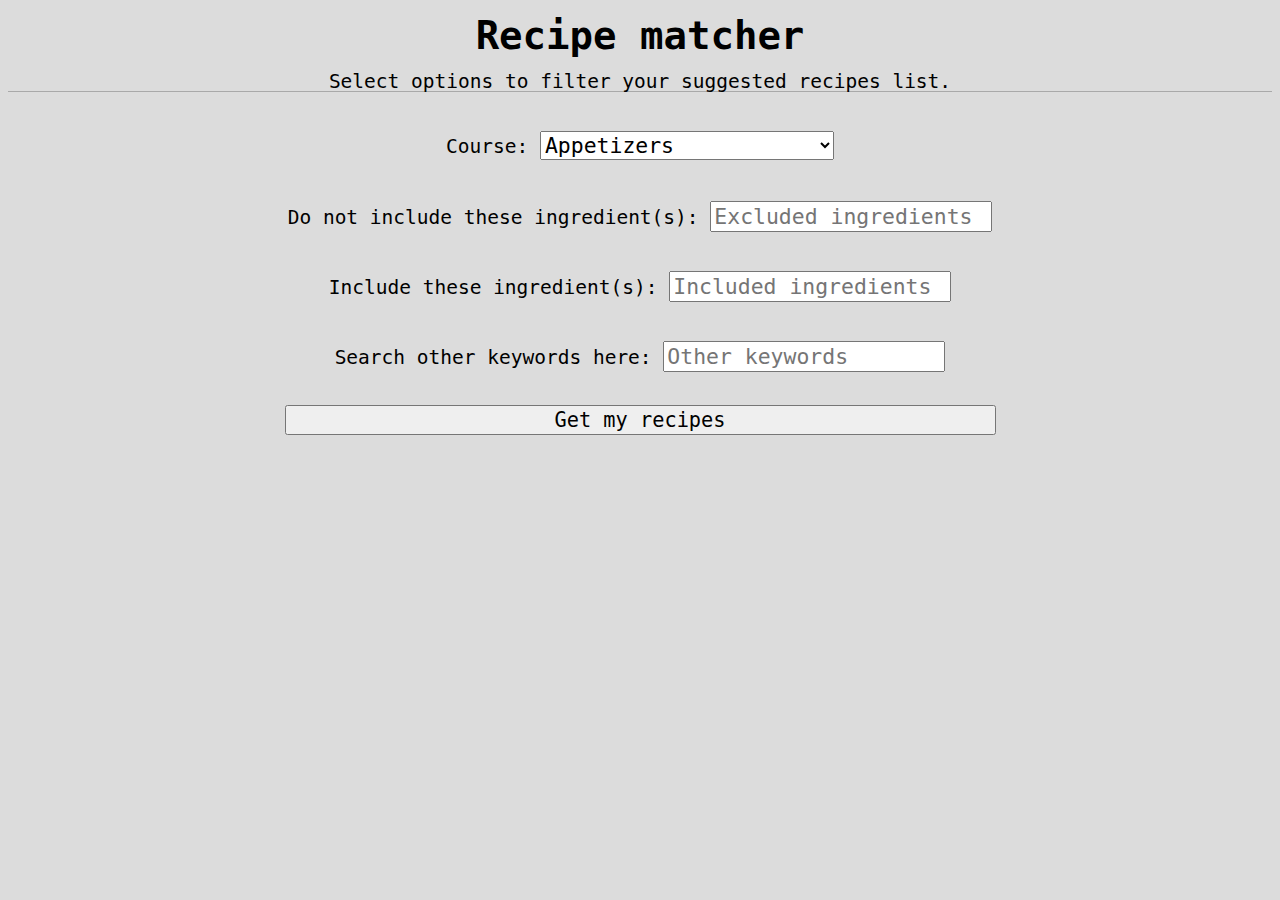
<file: index.html>
<!DOCTYPE html>
<html>

<head>
  <meta charset="utf-8">
  <title>Recipes</title>
  <link rel="stylesheet" href="styles.css">
</head>


<div id="optionsContainer" class="options">
  <header>
    <h1 class="title">Recipe matcher</h1>
    <p class="directions">Select options to filter your suggested recipes list.</p>
  </header>
  <div id="courseContainer" class="container">
    <label for="selectStyle">Course: </label>
    <select id="courseDD">
              <option>Appetizers</option>
              <option>Breakfast and Brunch</option>
              <option>Lunch</option>
              <option>Main Dishes</option>
              <option>Breads</option>
              <option>Salads</option>
              <option>Soups</option>
              <option>Side Dishes</option>
              <option>Snacks</option>
              <option>Desserts</option>
              <option>Condiments and Sauces</option>
              <option>Beverages</option>
              <option>Cocktails</option>
          </select>

  </div>

  <div id="exIngContainer" class="container">
    <label for="excludedIngredients">Do not include these ingredient(s): </label>
    <input type="text" id="excludedIngredients" placeholder="Excluded ingredients">
  </div>


  <div id="incIngContainer" class="container">
    <label for="includedIngredients">Include these ingredient(s): </label>
    <input type="text" id="includedIngredients" placeholder="Included ingredients">
  </div>



  <div id="searchContainer">

    <div id="searchContainer" class="container">
      <label for="search">Search other keywords here: </label>
      <input type="text" id="search" placeholder="Other keywords">
    </div>


    <div class="button container" name="submit">
      <input type="button" class="submit button" id="submit" value="Get my recipes">
    </div>
  </div>

  <body>
    <div id="results">

    </div>

  </body>
  <script type="text/javascript" src="script4.js"></script>


</html>
</file>
<file: styles.css>
* {
  font-family: monospace;
}

body {
  line-height: 150%;
}

html {
  background-color: #dcdcdc;
}

.container, .button {
  max-width: 75%;
  margin: 0 auto;
}

h1 {
  text-align: center;
}

.span {
  text-align: center;
}

.title {
  text-align: center;
  font-size: 3em;
}

.directions {
  text-align: center;
  border-bottom: solid 1px #A9A9A9;
  font-size: 1.5em;
}

.options {
  text-align: center;
}

label {
  line-height: 150%;
}

.container {
  margin-top: 2em;
  font-size: 1.5em;
}

input, select {
  font-size: 110%;
}

.submit {
  width: 100%;
}

.button {
  font-size: 125%;
}

.recipeContainer {
  border: solid 2px #a9a9a9;
  max-width: 60%;
  font-size: 110%;
  background-color: white;
  padding: 2em;
  margin: 2em auto 0;
}

.ingPara {
  font-weight: bold;
  font-size: 120%;
  text-align: left;
}

.ingUL {
  text-align: left;
}

.recipeTitle {
  line-height: 150%;
}
</file>
